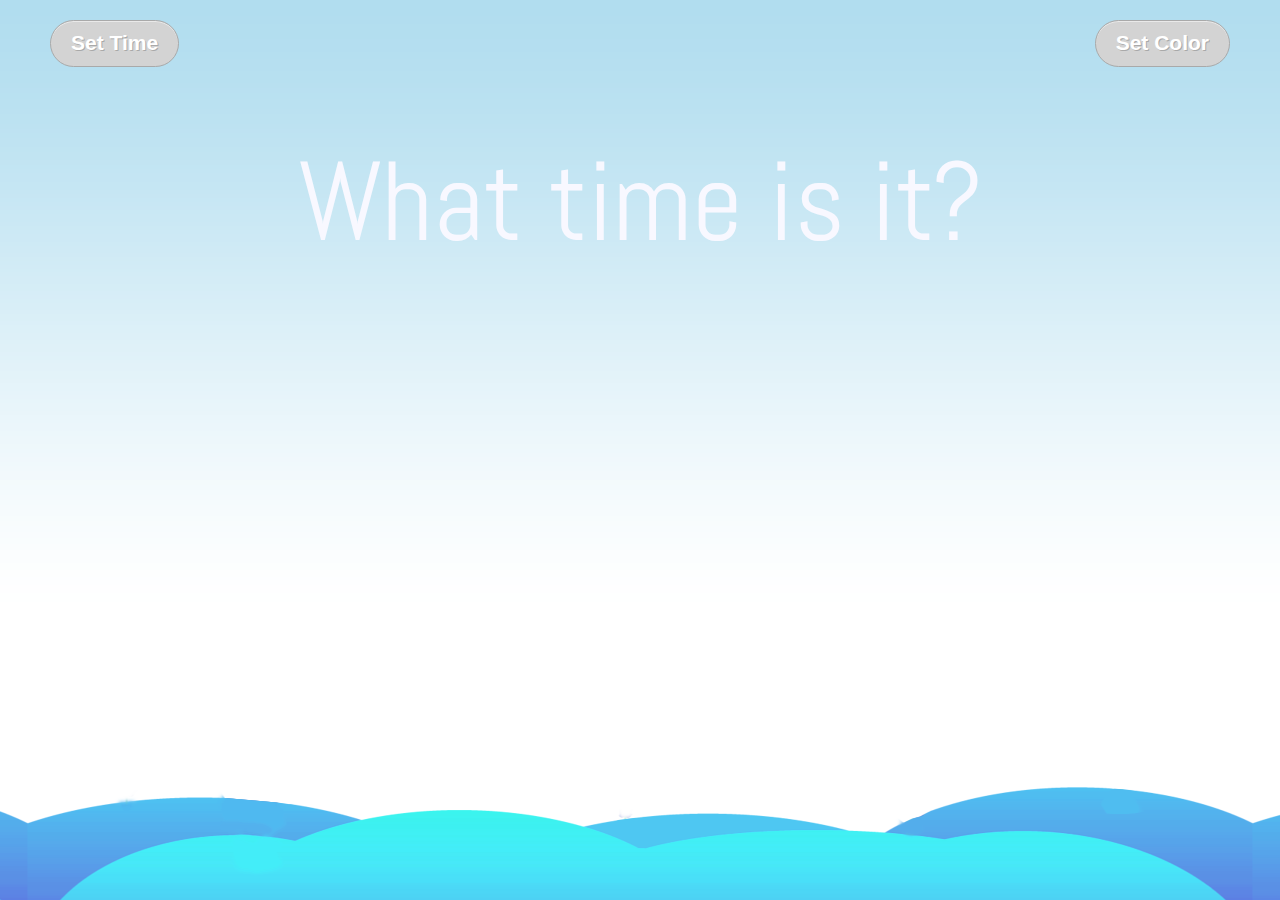
<file: index.html>
<!DOCTYPE html PUBLIC "-//W3C//DTD XHTML 1.0 Strict//EN" "http://www.w3.org/TR/xhtml1/DTD/xhtml1-strict.dtd">
<html>
	<head>
        <title>LUM</title>
		<meta http-equiv="Content-Type" content="text/html; charset=UTF-8"/>
		<link rel="stylesheet" type="text/css" href="css/style.css" media="screen"/> 
        <link href='http://fonts.googleapis.com/css?family=Abel' rel='stylesheet' type='text/css'>
        <script type="text/javascript" src="js/jquery-1.3.2.js"></script>
        <script type="text/javascript" src="js/jquery.color.js"></script>        
    </head>
	<body onload = "setup();">
        <!--div id="lampStatus"></div-->
        <div id="clock">What time is it?</div>

        <div id="div-button"><button style="padding: 10px 20px 11px !important; font-size: 21px !important; background-color: #D3D3D3; font-weight: bold; text-shadow: 1px 1px #A9A9A9; color: #ffffff; border-radius: 100px; -moz-border-radius: 100px; -webkit-border-radius: 100px; border: 1px solid #A9A9A9; cursor: pointer; box-shadow: 0 1px 0 rgba(255, 255, 255, 0.5) inset; -moz-box-shadow: 0 1px 0 rgba(255, 255, 255, 0.5) inset; -webkit-box-shadow: 0 1px 0 rgba(255, 255, 255, 0.5) inset;" type="button" onclick="window.location='setting.html';">Set Time</button></div>

        <div id="div-button-two"><button style="padding: 10px 20px 11px !important; font-size: 21px !important; background-color: #D3D3D3; font-weight: bold; text-shadow: 1px 1px #A9A9A9; color: #ffffff; border-radius: 100px; -moz-border-radius: 100px; -webkit-border-radius: 100px; border: 1px solid #A9A9A9; cursor: pointer; box-shadow: 0 1px 0 rgba(255, 255, 255, 0.5) inset; -moz-box-shadow: 0 1px 0 rgba(255, 255, 255, 0.5) inset; -webkit-box-shadow: 0 1px 0 rgba(255, 255, 255, 0.5) inset;" type="button" onclick="window.location='color.html';">Set Color</button></div>
        	
        <div id="sky"></div>
        <div id="ground"></div>
        <div id="night"></div>
        <div id="stars"></div>        
        <div id="sstar"></div>
        <div id="moon"></div>
        <div id="title"></div>
        <script language="javascript" type="text/javascript" src="js/lampy001.js"></script>
	</body>
</html>
</file>
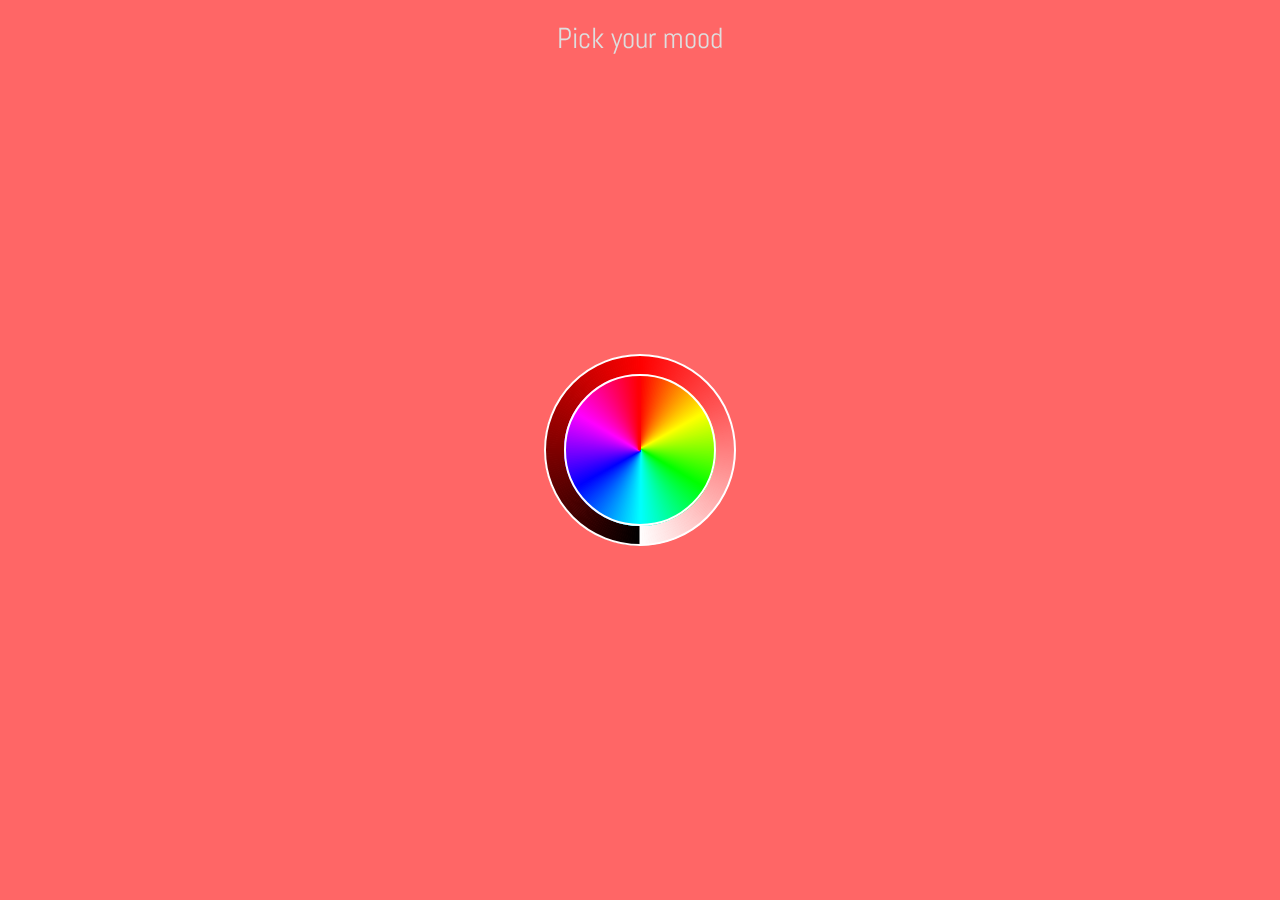
<file: color.html>
<html>
	<head>
		<title>Color Picker</title>
		<meta http-equiv="Access-Control-Allow-Origin" content="*">
		<script src="http://ajax.googleapis.com/ajax/libs/jquery/1.10.2/jquery.min.js"></script>
		<link href='http://fonts.googleapis.com/css?family=Abel' rel='stylesheet' type='text/css'>
		<link rel="stylesheet" href="css/style.css"/>
	</head>
	<body>
		<div id="txt-mood" style="position: absolute;display:table;width:100%;">
		    <span style="display: table-cell;vertical-align: middle;text-align:center;">Pick your mood</span>
		</div>
		<canvas id="myCanvas" width="500" height="500" background>
			<img id="cursor" border="0" src="images/cursor.gif" style="position: absolute; top: 141px; left: 79px;">
		</canvas>
		<script language="javascript" type="text/javascript" src="js/colorpicker.js"></script>
	</body>
</html>
</file>
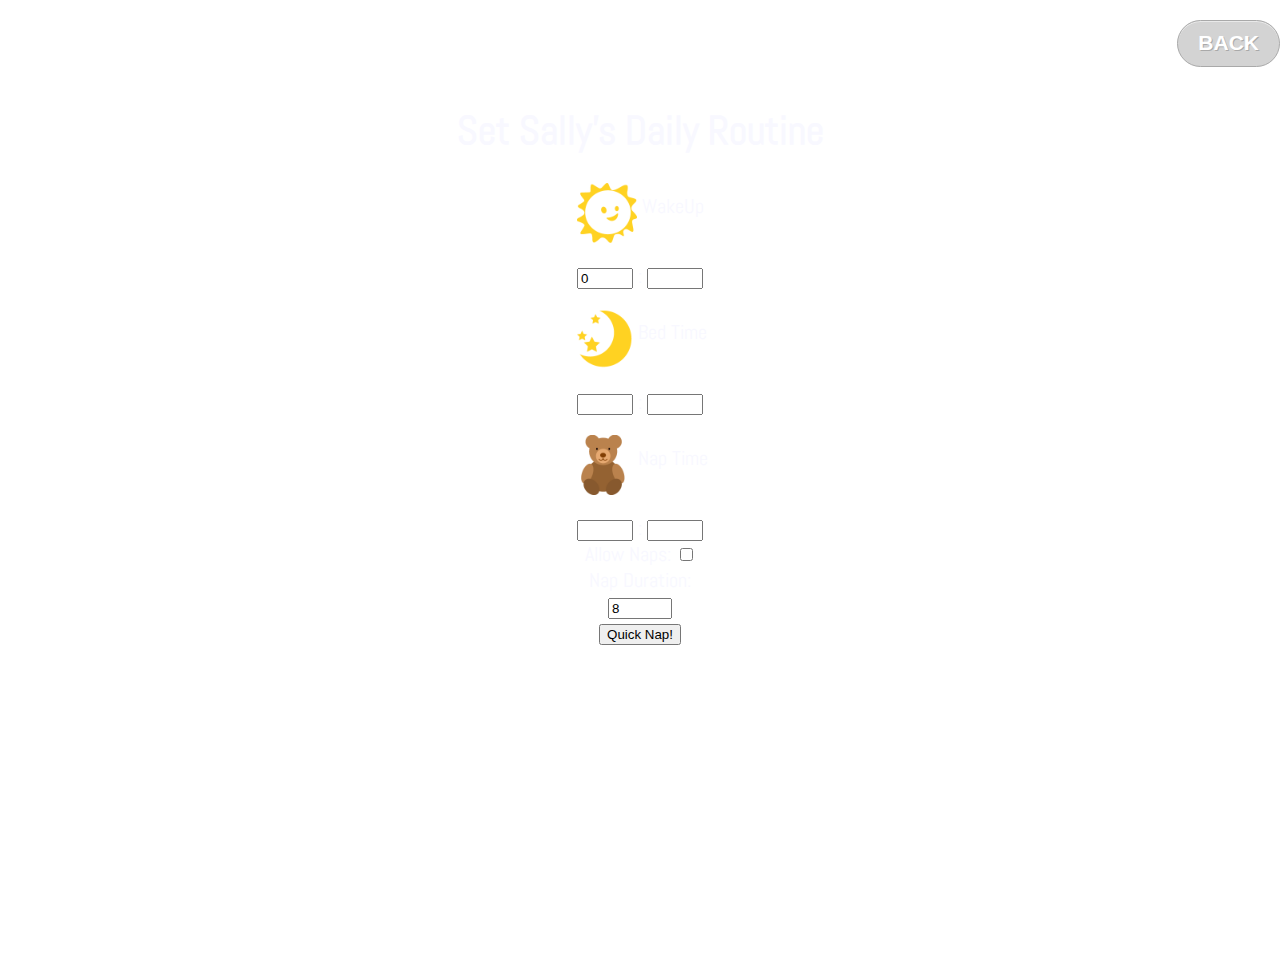
<file: setting.html>
<!DOCTYPE html PUBLIC "-//W3C//DTD XHTML 1.0 Strict//EN" "http://www.w3.org/TR/xhtml1/DTD/xhtml1-strict.dtd">
<html>
	<head>
		<title>LUM</title>
		<meta http-equiv="Content-Type" content="text/html; charset=UTF-8"/>
		<link rel="stylesheet" type="text/css" href="css/styletwo.css" media="screen"/> 
        <link href='http://fonts.googleapis.com/css?family=Abel' rel='stylesheet' type='text/css'>
        <script language="javascript" type="text/javascript" src="js/lampy001.js"></script>
	</head>
	
	<body>
   		<br/><br/><br/>
		<h1>Set Sally's Daily Routine</h1>
            
        <p><img class="wakeupimg" width="60" height="60" align="middle"> WakeUp </p>
        	 
        <input name="timeInput_h" id="wakeUpTime_h" value ="0" type="number" min="1" max="24" size="1" onchange="changeTime(this.name, this.id, this.value)">
        :
        <input name="timeInput_m" id="wakeUpTime_m" type="number" min="0" max="60" size="1" onchange="changeTime(this.name, this.id, this.value)">
        <br>
          
        <p><img class="nighttimeimg" width="60" height="60" align="middle"> Bed Time </p>
        <input name="timeInput_h" id="sleepingTime_h" type="number" min="1" max="24" size="1" onchange="changeTime(this.name, this.id, this.value)">
        :
        <input name="timeInput_m" id="sleepingTime_m" type="number" min="0" max="60" size="1" onchange="changeTime(this.name, this.id, this.value)">
        <br>
        
        <p><img class="naptimeimg" width="60" height="60" align="middle"> Nap Time </p>
        <input name="timeInput_h" id="nappingTime_h" type="number" min="1" max="24" size="1" onchange="changeTime(this.name, this.id, this.value)">
        :
        <input name="timeInput_m" id="nappingTime_m"type="number" min="0" max="60" size="1" onchange="changeTime(this.name, this.id, this.value)">
        <br>
        
        <form>
            Allow Naps:
            <input type="checkbox" id="napCheck"><br>
            Nap Duration:<br>
            <input name="timeInput_m" id="napDuration" value ="8" type="number" min="0" max="600" size="1" onchange="changeTime(this.name, this.id, this.value)"><br>
            <button type="button" onclick="napRoutine(napDuration.value)">Quick Nap!</button>
        </form>

	    <div id="back-button"><button style="padding: 10px 20px 11px !important; font-size: 21px !important; background-color: #D3D3D3; font-weight: bold; text-shadow: 1px 1px #A9A9A9; color: #ffffff; border-radius: 100px; -moz-border-radius: 100px; -webkit-border-radius: 100px; border: 1px solid #A9A9A9; cursor: pointer; box-shadow: 0 1px 0 rgba(255, 255, 255, 0.5) inset; -moz-box-shadow: 0 1px 0 rgba(255, 255, 255, 0.5) inset; -webkit-box-shadow: 0 1px 0 rgba(255, 255, 255, 0.5) inset;" type="button" onclick="window.location='index.html';"> BACK </button></div>
	</body>
</html>
</file>
<file: css/style.css>
body {
    overflow:hidden;
    font-family: 'Abel', sans-serif;
    text-align:center;
    margin:0px;
    padding:0px;
}
        #div-button {
            z-index: 7;
            top:20px;
            position: absolute;
            left:50px;
        }
        #div-button-two{
            z-index: 8;
            top:20px;
            position: absolute;
            right:50px;
        }

        #back-button{
            z-index: 11;
            top:20px;
            position: absolute;
            right:0px;
        }

        #clock {
            color:#F8F8FF; 
            position:relative;
            top:130px;
            font-family: 'Abel', sans-serif;
            text-align:center;
            font-size:700%;
            z-index:10;
        }
        #lampStatus {
            color:#F8F8FF; 
            position:relative;
            top:130px;
            font-family: 'Abel', sans-serif;
            text-align:center;
            font-size:400%;
            z-index:11;
        }

        #sky, #night, #stars{
            position:absolute;
            top:0px;
            left:0px;
            right:0px;
            bottom:0px;
            width:100%;
        }
        #sky{
            background:#fff url(../images/sky.png) repeat-x top left;
            z-index:1;
        }
        #ground{
            position:absolute;
            left:0px;
            right:0px;
            bottom:0px;
            width:100%;
            height:232px;
            background:transparent url(../images/ground.png) repeat-x bottom center;
            z-index:3;
        }
        #night{
            background-color:#000;
            z-index:4;
            opacity:0;
            filter:progid:DXImageTransform.Microsoft.Alpha(opacity=0);
        }
        #stars{
            bottom:200px;
            background:transparent url(../images/stars.png) repeat bottom center;
            z-index:5;
            opacity:0;
            filter:progid:DXImageTransform.Microsoft.Alpha(opacity=0);
        }
        #sstar{
            position:absolute;
            left:40%;
            top:10%;
            width:126px;
            height:80px;
            background:transparent url(../images/shootingstar.png) no-repeat 80px -200px;
            z-index:5;
            opacity:0;
            filter:progid:DXImageTransform.Microsoft.Alpha(opacity=0);
        }
        #moon{
            position:absolute;
            left:45%;
            top:60%;
            width:168px;
            height:168px;
            background:transparent url(../images/moon.png) no-repeat center center;
            z-index:6;
            opacity:0;
            filter:progid:DXImageTransform.Microsoft.Alpha(opacity=0);
        }

        #back{
            position:absolute;
            right:0px;
            bottom:0px;
            width:176px;
            height:50px;
            background:transparent url(../back.png) no-repeat center center;
            z-index:6;
            outline:none;
            cursor:pointer;
            opacity:0;
            filter:progid:DXImageTransform.Microsoft.Alpha(opacity=0);
        }

/*
    color.html
*/
#txt-mood {
    position:relative;
    color:#dedede; 
    font-family: 'Abel', sans-serif;
    text-align:center;
    font-size:180%;
    margin-top: 20px;
}
</file>
<file: css/styletwo.css>
body {
    overflow:hidden;
    font-family: 'Abel', sans-serif;
    text-align:center;
    color:#F8F8FF; 
    font-size: 20px;
    max-width:1024px;
    min-height:960px;
    background:url(http://wpuploads.appadvice.com/wp-content/uploads/2013/10/24.png) center center;
    background-size: cover;
    margin: 0 auto;
}


        #back-button{
            z-index: 11;
            top:20px;
            position: absolute;
            right:0px;
        }

        #save-button {
            z-index: 12;

            position: absolute;

        }

      #clock {
        color:#F8F8FF; 
        position:absolute;
        top:150px;
        font-family: 'Abel', sans-serif;
        text-align:center;
        font-size:350%;
        z-index:8;
      }
      #lampStatus {
        color:#F8F8FF; 
        position:absolute;
        top:80px;
        font-family: 'Abel', sans-serif;
        text-align:center;
        font-size:350%;
        z-index:7;
      }

.wakeupimg{
    content: url(../images/wakeup.png);
}

.nighttimeimg{
    content: url(../images/night.png);
}
.naptimeimg{
    content: url(../images/nap.png);
}
</file>
